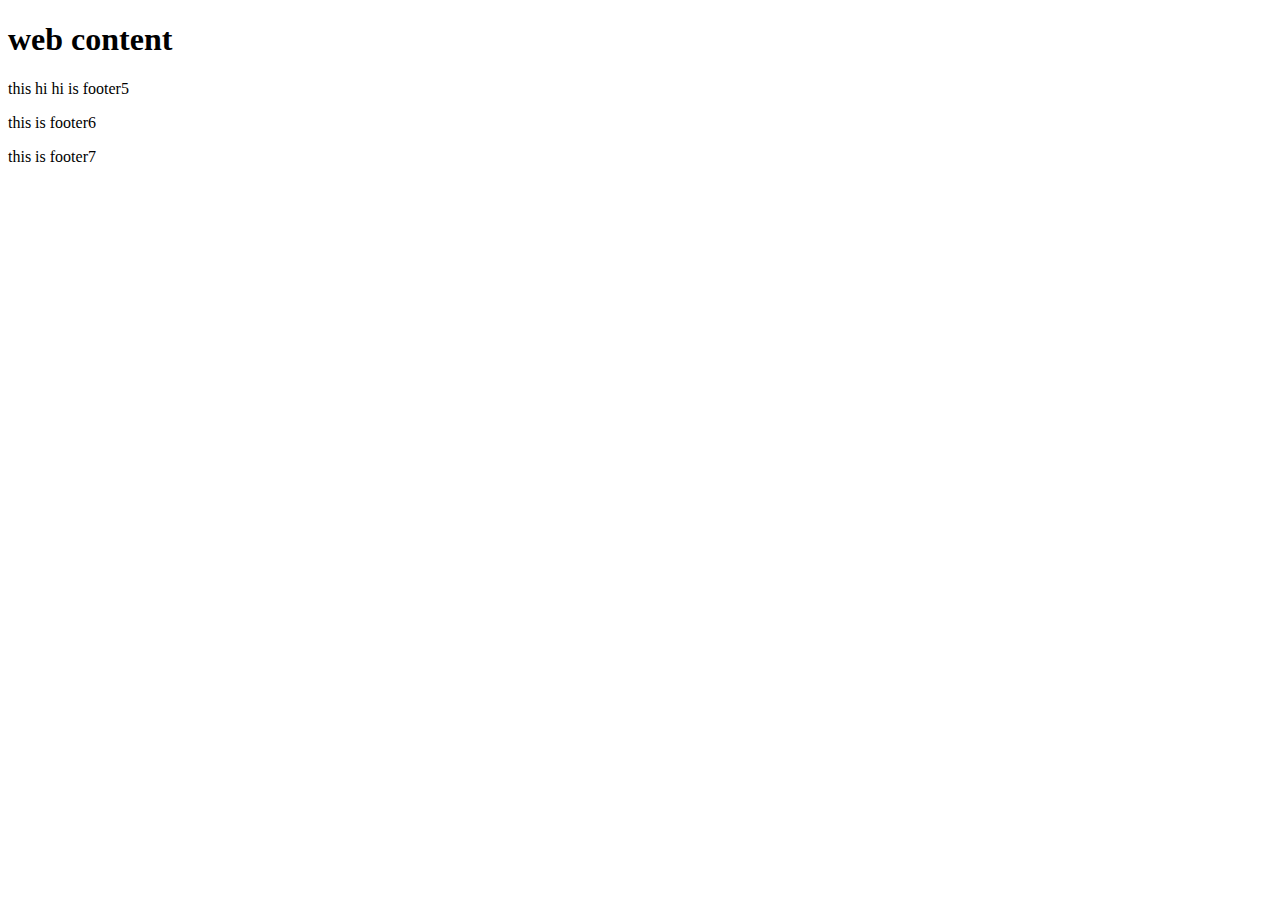
<file: index.html>
<!DOCTYPE html>
<html lang="en">
<head>
    <meta charset="UTF-8">
    <meta http-equiv="X-UA-Compatible" content="IE=edge">
    <meta name="viewport" content="width=device-width, initial-scale=1.0">
    <title>Document</title>
    <link rel="stylesheet" href="style.css">
    <script src="https://ajax.googleapis.com/ajax/libs/jquery/3.5.1/jquery.min.js"></script>
    <script src="main.js"></script>

<body>
    <h1 class="webContent">web content</h1>
    <div class="mobileContenxt">
    </div>
    <footer>
          <p>this hi hi is footer5</p>
          <p>this is footer6</p>
          <p>this is footer7</p>
    </footer>
    <script >
        var feature3= "this is feature3"
    </script>
</body>
</html>
</file>
<file: style.css>
.mobileContent{
    color: red;
    display: block;
}
/* @media(max-width: 600px) {
    .mobileContent{
        display: block;
    }
    .webContent{
        display: none;
    }
  } */
</file>
